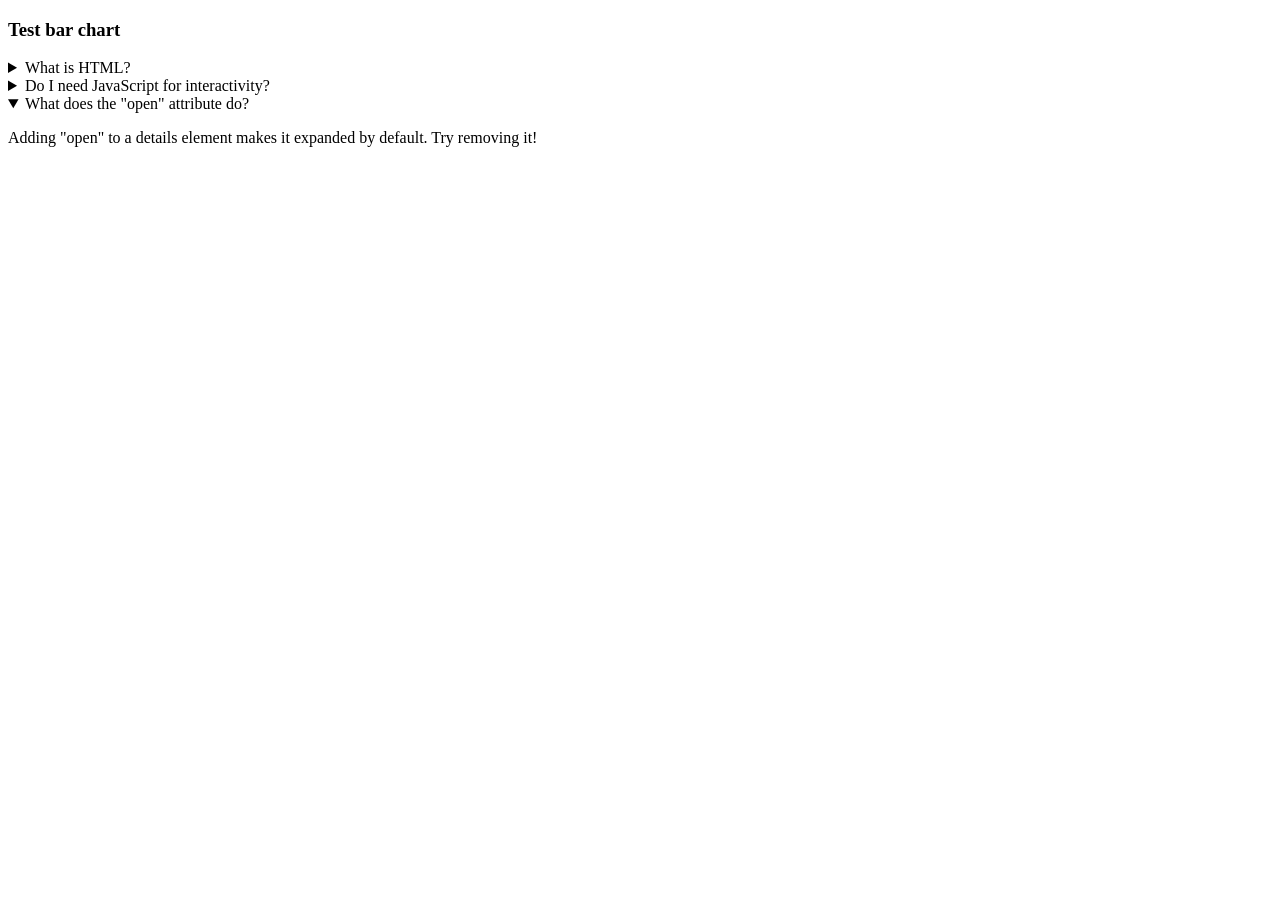
<file: index.html>
<!DOCTYPE html>
<html>
  <body>
    <h3>Test bar chart</h3>
      
    <details>
      <summary>What is HTML?</summary>
      <p>HTML stands for HyperText Markup Language.
      It's the standard language for creating web pages.</p>
    </details>

    <details>
      <summary>Do I need JavaScript for interactivity?</summary>
      <p>Not always! HTML elements like this accordion
      work without a single line of JavaScript.</p>
    </details>

    <details open>
      <summary>What does the "open" attribute do?</summary>
      <p>Adding "open" to a details element makes it
      expanded by default. Try removing it!</p>
    </details>
  </body>
</html>
</file>
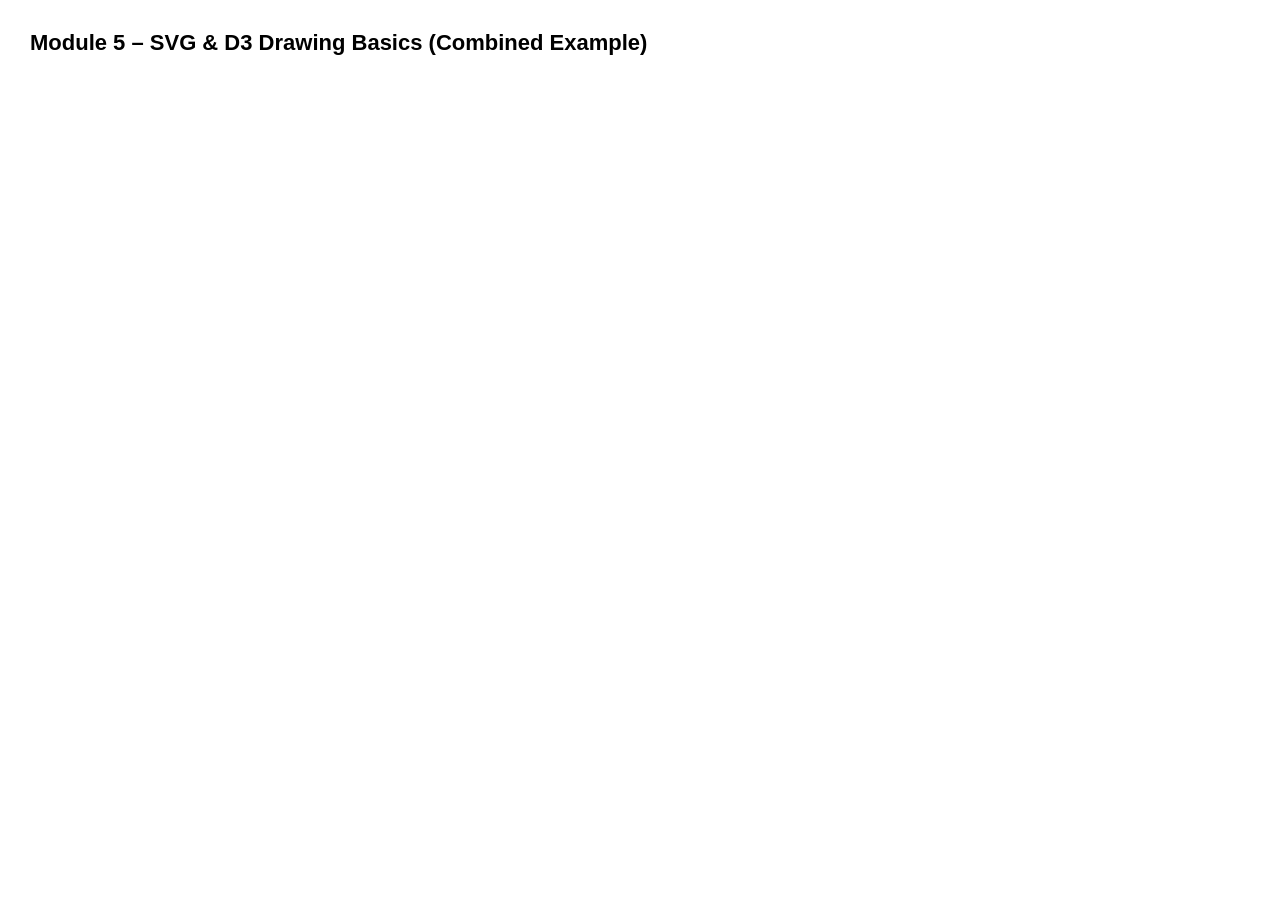
<file: Module5_D3_Example.html>
<!DOCTYPE html>
<html lang="en">
<head>
  <meta charset="UTF-8">
  <title>Module 5 – D3 SVG Basics Combined Example</title>
  <script src="https://d3js.org/d3.v7.min.js"></script>
  <style>
    body { font-family: Arial, sans-serif; margin: 30px; }
    .title { font-size: 22px; font-weight: bold; margin-bottom: 10px; }
  </style>
</head>
<body>

<div class="title">Module 5 – SVG & D3 Drawing Basics (Combined Example)</div>

<script>
// ------------------------------------------------------------
// SETUP
// ------------------------------------------------------------
const width = 900;
const height = 550;

const svg = d3.select("body")
  .append("svg")
  .attr("width", width)
  .attr("height", height)
  .style("border", "1px solid #ccc");

// ------------------------------------------------------------
// GROUP 1: BASIC SHAPES
// ------------------------------------------------------------
const group1 = svg.append("g")
  .attr("transform", "translate(50, 40)");

group1.append("rect")
  .attr("x", 0)
  .attr("y", 0)
  .attr("width", 120)
  .attr("height", 70)
  .attr("fill", "lightblue")
  .attr("stroke", "steelblue")
  .attr("stroke-width", 2);

group1.append("circle")
  .attr("cx", 200)
  .attr("cy", 40)
  .attr("r", 35)
  .attr("fill", "lightgreen")
  .attr("stroke", "green")
  .attr("stroke-width", 2);

group1.append("line")
  .attr("x1", 280)
  .attr("y1", 10)
  .attr("x2", 380)
  .attr("y2", 60)
  .attr("stroke", "black")
  .attr("stroke-width", 3);

group1.append("text")
  .attr("x", 0)
  .attr("y", -10)
  .attr("font-size", "16px")
  .text("Basic Shapes: rect, circle, line");

// ------------------------------------------------------------
// GROUP 2: TRANSFORMATIONS
// ------------------------------------------------------------
const group2 = svg.append("g")
  .attr("transform", "translate(50, 180)");

group2.append("rect")
  .attr("x", 0)
  .attr("y", 0)
  .attr("width", 120)
  .attr("height", 60)
  .attr("fill", "salmon")
  .attr("opacity", 0.5);

group2.append("rect")
  .attr("x", 0)
  .attr("y", 0)
  .attr("width", 120)
  .attr("height", 60)
  .attr("fill", "salmon")
  .attr("transform", "translate(150, 0)");

group2.append("rect")
  .attr("x", 0)
  .attr("y", 0)
  .attr("width", 120)
  .attr("height", 60)
  .attr("fill", "salmon")
  .attr("transform", "rotate(25, 300, 30)");

group2.append("rect")
  .attr("x", 380)
  .attr("y", 0)
  .attr("width", 120)
  .attr("height", 60)
  .attr("fill", "salmon")
  .attr("transform", "scale(1.5, 0.8)");

group2.append("text")
  .attr("x", 0)
  .attr("y", -10)
  .attr("font-size", "16px")
  .text("Transformations: translate, rotate, scale");

// ------------------------------------------------------------
// GROUP 3: CUSTOM PATH
// ------------------------------------------------------------
const group3 = svg.append("g")
  .attr("transform", "translate(50, 330)");

const pathData = "M10 80 Q 95 10 180 80 T 350 80";

group3.append("path")
  .attr("d", pathData)
  .attr("fill", "none")
  .attr("stroke", "purple")
  .attr("stroke-width", 3);

group3.append("text")
  .attr("x", 0)
  .attr("y", -10)
  .attr("font-size", "16px")
  .text("Custom SVG Path (Quadratic Bézier curve)");

// ------------------------------------------------------------
// GROUP 4: TEXT STYLING
// ------------------------------------------------------------
const group4 = svg.append("g")
  .attr("transform", "translate(500, 80)");

group4.append("text")
  .text("Styled SVG Text Example")
  .attr("x", 0)
  .attr("y", 0)
  .attr("font-size", "22px")
  .attr("font-weight", "bold")
  .attr("fill", "darkblue");

group4.append("text")
  .text("Rotated Text")
  .attr("x", 0)
  .attr("y", 40)
  .attr("font-size", "18px")
  .attr("fill", "green")
  .attr("transform", "rotate(-20)");

// ------------------------------------------------------------
// GROUP 5: D3 TRANSITION
// ------------------------------------------------------------
const group5 = svg.append("g")
  .attr("transform", "translate(500, 200)");

const animatedCircle = group5.append("circle")
  .attr("cx", 50)
  .attr("cy", 50)
  .attr("r", 30)
  .attr("fill", "orange");

animatedCircle
  .transition()
  .duration(1500)
  .attr("r", 60)
  .attr("fill", "orangered")
  .transition()
  .duration(1500)
  .attr("r", 30)
  .attr("fill", "orange");

group5.append("text")
  .attr("x", 0)
  .attr("y", -10)
  .attr("font-size", "16px")
  .text("D3 Transitions (Circle animation)");
</script>

</body>
</html>
</file>
